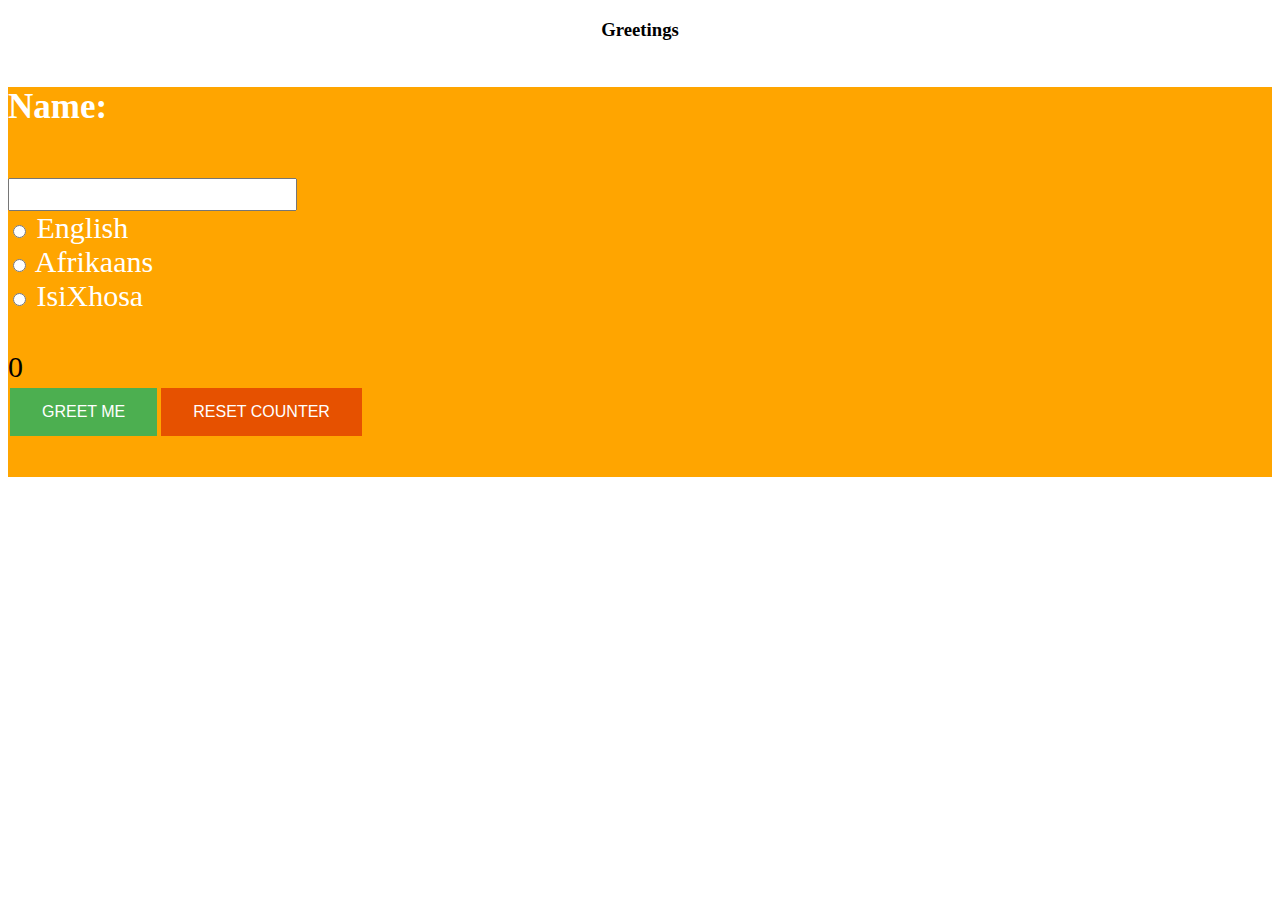
<file: index.html>
<!DOCTYPE html>
<html>
  <head>
    <meta charset="utf-8">
    <link rel="stylesheet" href="css/greet.css">
    <link rel="stylesheet" href="https://fonts.googleapis.com/icon?family=Material+Icons">
    <link rel="stylesheet" href="https://code.getmdl.io/1.3.0/material.indigo-pink.min.css">
    <title></title>
  </head>
  <body>
    <div class="wrapper">
      <div class="mdl-layout mdl-js-layout mdl-layout--fixed-header">
          <header class="mdl-layout__header">
            <div class="mdl-layout__header-row center">
              <!-- Title -->
              <h3 class="center">Greetings</h3>
              <!-- Add spacer, to align navigation to the right -->
              <div class="mdl-layout-spacer"></div>
              <!-- Navigation. We hide it in small screens. -->

            </div>
          </header>
          <main class="mdl-layout__content">
            <div class="page-content">
              <div class="demo-card-event mdl-card mdl-shadow--2dp">
                <div class="mdl-card__title mdl-card--expand">
                  <div class="mdl-grid">
                    <div class="mdl-cell mdl-cell--12-col">
                      <h4>Name: </h4>
                      <input class="input-field" type="text" id="sample3">
                    </div>
                  </div>
                  <div class="mdl-grid">
                    <div class="mdl-cell mdl-cell--12-col">
                      <form action="" class="selector">
                        <input type="radio" name="language" value="english"> English<br>
                        <input type="radio" name="language" value="afrikaans"> Afrikaans<br>
                        <input type="radio" name="language" value="isixhosa"> IsiXhosa
                      </form>
                    </div>
                  </div>
                </div>
                <div class="mdl-grid">
                  <div class="mdl-cell mdl-cell--12-col">
                    <h2 class="greetingDisp"></h2>

                  </div>
                  <div class="mdl-cell mdl-cell--12-col">
                    <div class="noOfGreets">

                    </div>
                  </div>
                  <div class="mdl-cell mdl-cell--8-col">


                  </div>
                </div>

                <div class="mdl-card__actions mdl-card--border">
                    <button class="button greetBtn">GREET ME</button>
                    <button class="button2 reset-counter">Reset Counter</button>
                  <div class="mdl-layout-spacer"></div>

                </div>
              </div>
            </div>
          </main>
      </div>

    </div>
  </body>
  <script src="js/greet.js"></script>
  <script src="js/greet-dom.js"></script>
</html>
</file>
<file: css/greet.css>
.center{
  text-align: center;
}

.page-content{
  width: 100%;

}

.mdl-cell{
  font-size: 30px;
}

.mdl-cell h4{
  font-size: 35px;
}

.form{
  width: 100%;
}

.button {
    background-color: #4CAF50; /* Green */
    border: none;
    color: white;
    padding: 15px 32px;
    text-align: center;
    text-decoration: none;
    display: inline-block;
    font-size: 16px;
    margin: 4px 2px;
    cursor: pointer;
    -webkit-transition-duration: 0.4s; /* Safari */
    transition-duration: 0.4s;
}

.button2 {
    background-color: #E65100; /* Green */
    border: none;
    color: white;
    padding: 15px 32px;
    text-align: center;
    text-decoration: none;
    display: inline-block;
    font-size: 16px;
    margin: 4px 2px;
    cursor: pointer;
    -webkit-transition-duration: 0.4s; /* Safari */
    transition-duration: 0.4s;
    text-transform: uppercase;
}

.reset-counter:hover {
    box-shadow: 0 12px 16px 0 rgba(0,0,0,0.24),0 17px 50px 0 rgba(0,0,0,0.19);
}

.greetBtn:hover {
    box-shadow: 0 12px 16px 0 rgba(0,0,0,0.24),0 17px 50px 0 rgba(0,0,0,0.19);
}

.input-field{
  padding: 3px 10px;
  font-size: 20px;
}

.demo-card-event.mdl-card {
  width: 100%;
  height: 390px;
  background: ORANGE;
}
.demo-card-event > .mdl-card__actions {
  border-color: rgba(255, 255, 255, 0.2);
}
.demo-card-event > .mdl-card__title {
  align-items: flex-start;
}
.demo-card-event > .mdl-card__title > h4 {
  margin-top: 0;
}
.demo-card-event > .mdl-card__actions {
  display: flex;
  box-sizing:border-box;
  align-items: center;
}
.demo-card-event > .mdl-card__actions > .material-icons {
  padding-right: 10px;
}
.demo-card-event > .mdl-card__title,
.demo-card-event > .mdl-card__actions,
.demo-card-event > .mdl-card__actions > .mdl-button {
  color: #fff;
}

.text-field{
   margin: 0 auto;
   padding-left: 20%;
}

.mdl-card__title{
  width: 100%;
}

.greets{
  float: left;
  vertical-align: bottom;
}

@media screen and (max-width: 1200px) {

  .demo-card-event.mdl-card {
    width: 100%;
    height: 500px;
    background: ORANGE;
  }

  .input-field{
    padding: 5px 12px;
    font-size: 30px;
  }

  .greetBtn{
    padding: 15px 5px;
    font-size: 30px;
  }

  .reset-counter{
    padding: 15px 5px;
    font-size: 30px;
  }

  .mdl-button{
    width: 15em;
    padding: 15px 16px;
    font-size: 20px;
  }
  .greetingDisp{
    font-size: 30px
  }
}
</file>
